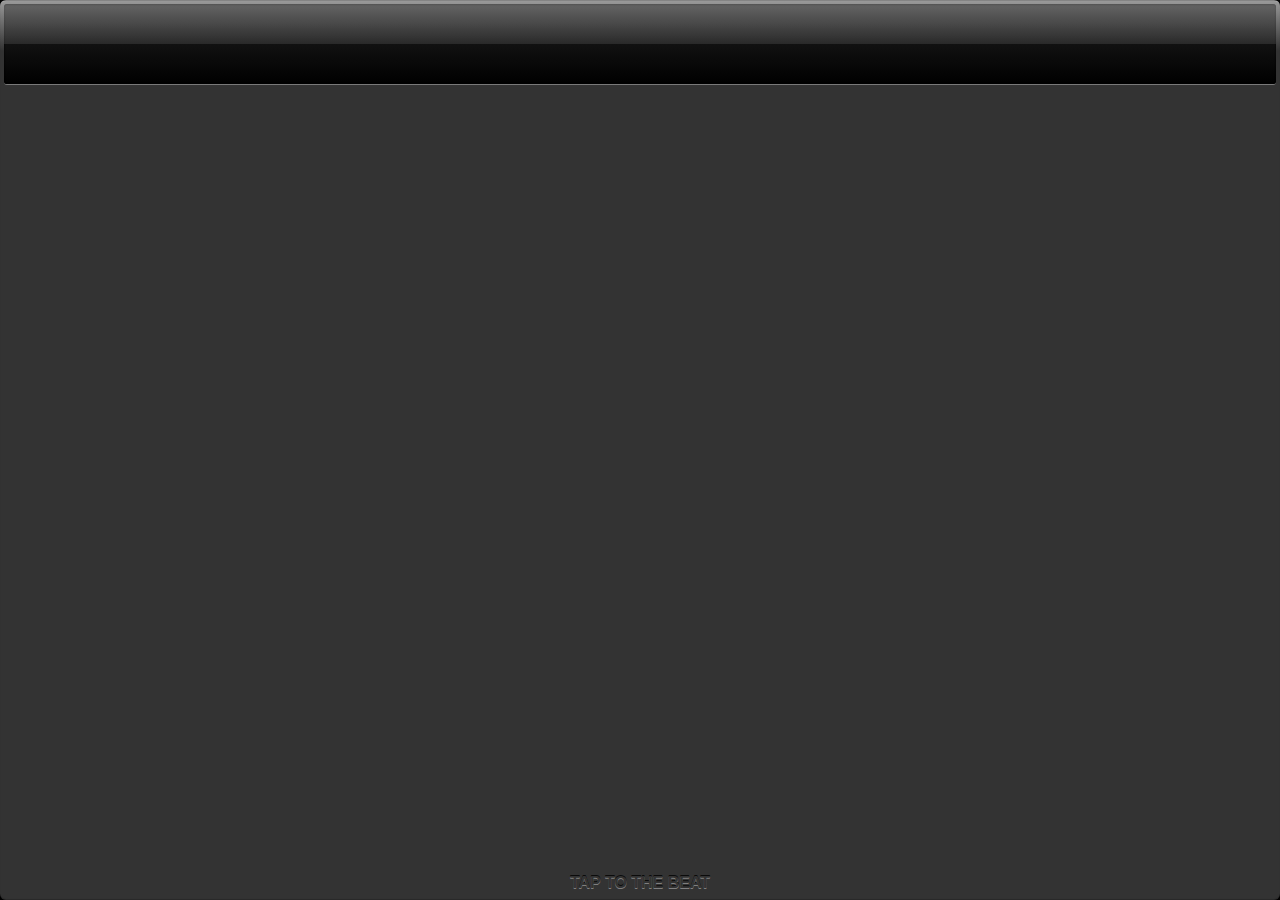
<file: index.html>
<!DOCTYPE html>
<html manifest="app.appcache">
<head>
    <meta name="viewport" content="user-scalable=no, width=device-width, initial-scale=1.0, maximum-scale=1.0"/>
    <meta name="apple-mobile-web-app-capable" content="yes"/>
    <meta name="apple-mobile-web-app-status-bar-style" content="black"/>
    <link rel="apple-touch-icon" href="iphone_icon.png"/>
    <link rel="apple-touch-icon" sizes="72x72" href="ipad_icon.png"/>
    <link rel="apple-touch-icon" sizes="114x114" href="iphone4_icon.png"/>
    <link rel="apple-touch-icon" sizes="144x144" href="ipadnew_icon.png"/>
    <link rel="stylesheet" href="style.css" type="text/css"/>
    <title>BPM Counter</title>
</head>
<body>
<div id="container">
    <div id="display"></div>
    <div id="button">
        <div id="button-text">TAP TO THE BEAT</div>
    </div>
</div>
<script type="text/javascript" src="application.js"></script>
</body>
</html>
</file>
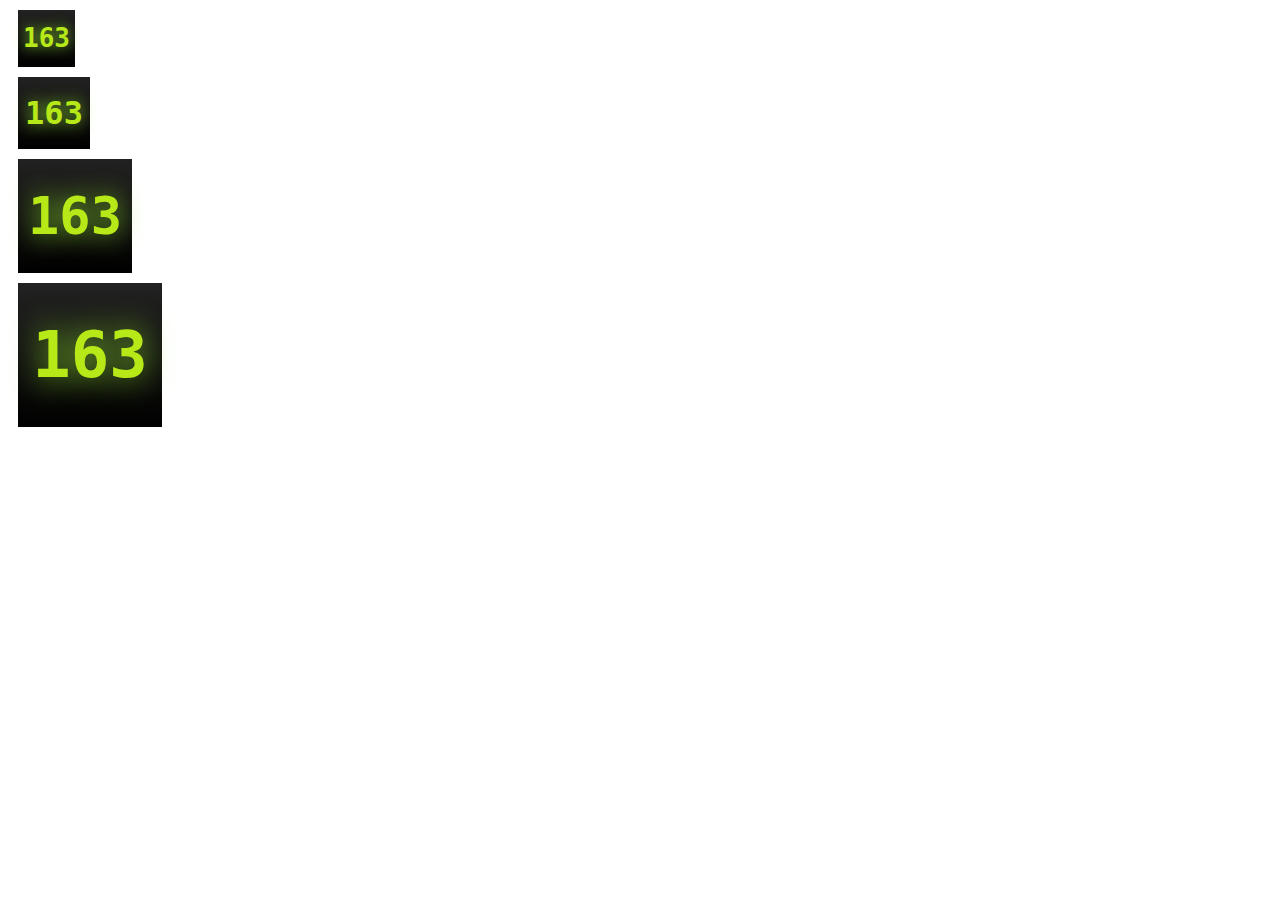
<file: icons.html>
<!DOCTYPE HTML PUBLIC "-//W3C//DTD HTML 4.01 Transitional//EN"
        "http://www.w3.org/TR/html4/loose.dtd">
<html>
<head>
    <title>BPM Counter - Icons</title>
    <style type="text/css">
        body {
            background: #fff;
            padding-left: 10px;
        }

        div {
            margin-top: 10px;
            background: -moz-linear-gradient(top, #222, #000);
            background: -webkit-linear-gradient(top, #222, #000);
            background: linear-gradient(top, #222, #000);
            color: #B7E918;
            text-shadow: 0 0 0.5em #90DB32;
            font-family: Consolas, 'Lucida Console', 'DejaVu Sans Mono', monospace;
            font-weight: bolder;
            text-align: center;
        }

        #iphone {
            width: 57px;
            height: 57px;
            line-height: 57px;
            font-size: 26px;
        }

        #ipad {
            width: 72px;
            height: 72px;
            line-height: 72px;
            font-size: 32px;
        }

        #iphone4 {
            width: 114px;
            height: 114px;
            line-height: 114px;
            font-size: 52px;
        }

        #ipadnew {
            width: 144px;
            height: 144px;
            line-height: 144px;
            font-size: 64px;
        }
    </style>
</head>
<body>
<div id="iphone"><span>163</span></div>
<div id="ipad"><span>163</span></div>
<div id="iphone4"><span>163</span></div>
<div id="ipadnew"><span>163</span></div>
</body>
</html>
</file>
<file: style.css>
html {
    background-color: black;
}

body {
    overflow: hidden;
    margin: 0;
    padding: 0;
    height: 100%;
    width: 100%;
    background-color: black;
    -webkit-touch-callout: none;
    -webkit-user-select: none;
    -khtml-user-select: none;
    -moz-user-select: none;
    -ms-user-select: none;
    user-select: none;
}

#container {
    position: absolute;
    top: 0;
    bottom: 0;
    left: 0;
    right: 0;
    border-radius: 6px;
    background: #333;
    background: -moz-linear-gradient(top, #999 0, #333 50px, #333 100%);
    background: -webkit-linear-gradient(top, #999 0, #333 50px, #333 100%);
    background: linear-gradient(top, #999 0, #333 50px, #333 100%);
    border-top: 1px solid rgba(255, 255, 255, 0.4);
    -moz-box-shadow: 0 -1px 1px rgba(0, 0, 0, 0.2) inset;
    -webkit-box-shadow: 0 -1px 1px rgba(0, 0, 0, 0.2) inset;
    box-shadow: 0 -1px 1px rgba(0, 0, 0, 0.2) inset;
}

#display {
    position: absolute;
    top: 3px;
    left: 4px;
    right: 4px;
    height: 80px;
    line-height: 90px;
    font-size: 72px;
    font-family: Consolas, 'Lucida Console', 'DejaVu Sans Mono', monospace;
    font-weight: bolder;
    text-align: center;
    border-radius: 3px;
    color: #B7E918;
    text-shadow: 0 0 0.1em #90DB32;
    background: #111;
    background: -moz-linear-gradient(top, #222, #000);
    background: -webkit-linear-gradient(top, #222, #000);
    background: linear-gradient(top, #222, #000);
    border-bottom: 1px solid rgba(255, 255, 255, 0.4);
    -moz-box-shadow: 0 -1px 1px rgba(0, 0, 0, 0.2) inset, 0 1px 2px rgba(0, 0, 0, 0.8) inset;
    -webkit-box-shadow: 0 -1px 1px rgba(0, 0, 0, 0.2) inset, 0 1px 2px rgba(0, 0, 0, 0.8) inset;
    box-shadow: 0 -1px 1px rgba(0, 0, 0, 0.2) inset, 0 1px 2px rgba(0, 0, 0, 0.8) inset;
}

#display:after {
    content: "";
    display: block;
    position: absolute;
    top: 0;
    left: 0;
    right: 0;
    height: 40px;
    border-top-left-radius: 3px;
    border-top-right-radius: 3px;
    background: -moz-linear-gradient(top, rgba(255, 255, 255, 0.3), rgba(255, 255, 255, 0.1));
    background: -webkit-linear-gradient(top, rgba(255, 255, 255, 0.3), rgba(255, 255, 255, 0.1));
    background: linear-gradient(top, rgba(255, 255, 255, 0.3), rgba(255, 255, 255, 0.1));
}

#button.down:before {
    content: "";
    display: block;
    position: absolute;
    top: 8px;
    left: 8px;
    height: 8px;
    width: 8px;
    background: #B7E918;
    border-radius: 4px;
    -moz-box-shadow: 0 0 4px #90DB32;
    -webkit-box-shadow: 0 0 4px #90DB32;
    box-shadow: 0 0 4px #90DB32;
}

#button {
    position: absolute;
    top: 88px;
    left: 4px;
    right: 4px;
    bottom: 4px;
}

#button-text {
    position: absolute;
    left: 4px;
    right: 4px;
    bottom: 4px;
    color: #333;
    font-size: 16px;
    font-family: Arial, 'DejaVu Sans', 'Liberation Sans', Freesans, sans-serif;
    font-weight: bolder;
    text-align: center;
    text-shadow: 0 1px 0 rgba(255, 255, 255, 0.4), 0 -1px 0 rgba(0, 0, 0, 0.8);
}
</file>
